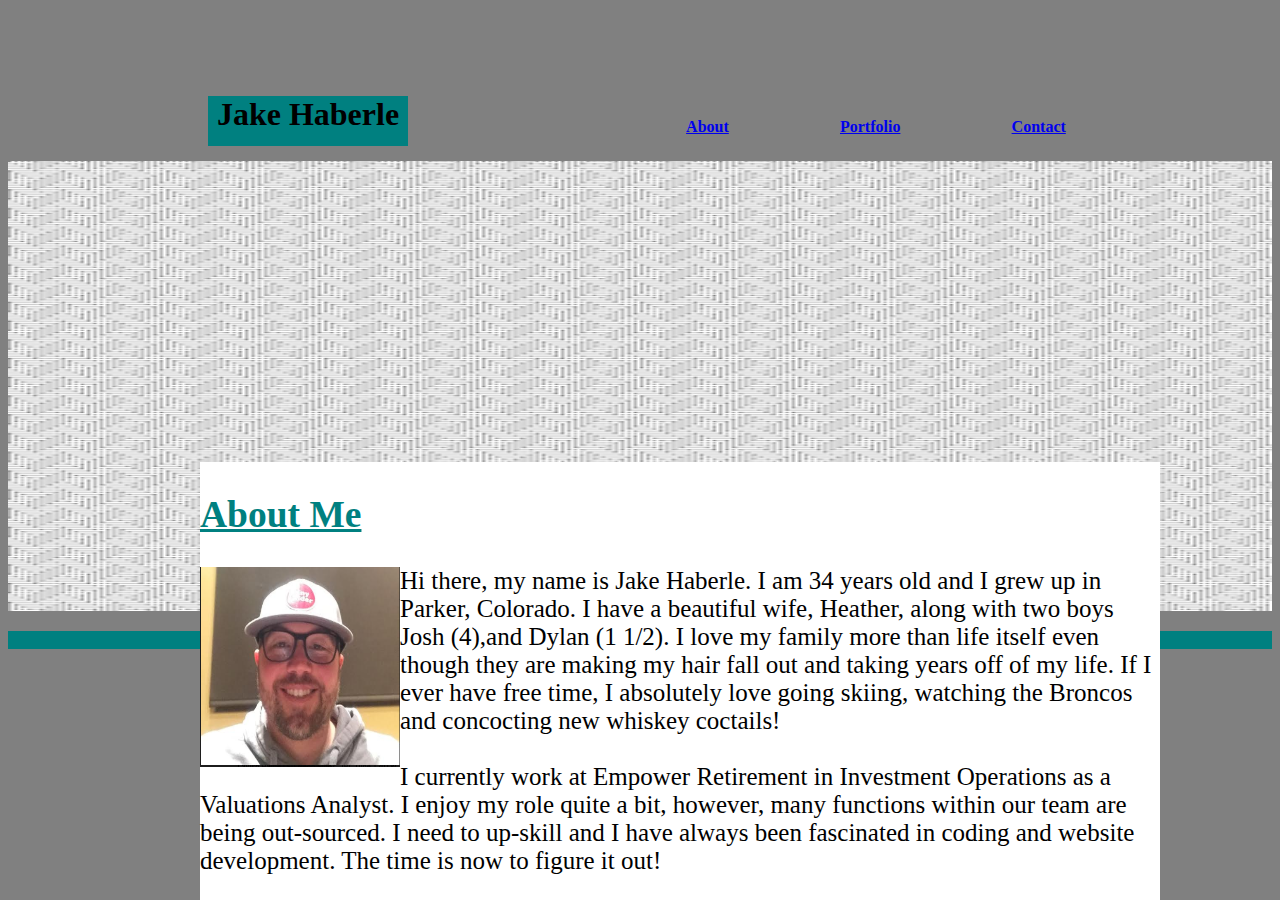
<file: index.html>
<!DOCTYPE html>
<html lang="en">
<head>
    <meta charset="UTF-8">
    <title>Jake's Portfolio</title>
    <link href="assets/css/style.css" rel="stylesheet">
</head>
<body>
    <div class="nameplate"><h1>Jake Haberle</h1></div>
    <ul>
        <li><a href="contact.html">Contact</a></li>
        <li><a href="portfolio.html">Portfolio</a></li>
        <li><a href="index.html">About</a></li>
    </ul>
    


    

   <img src="assets/images/crossline-lines.png">
      
    
   <div class="background">
        <p>

            <h2>About Me</h2>
   
        <img src="assets/images/Jake.PNG" id="Jake">
        Hi there, my name is Jake Haberle.  I am 34 years old
        and I grew up in Parker, Colorado.  I have a beautiful wife, Heather,
        along with two boys Josh (4),and Dylan (1 1/2).  I love my family more than life itself
        even though they are making my hair fall out and taking years off of my life.
        If I ever have free time, I absolutely love going skiing, watching the Broncos 
        and concocting new whiskey coctails!
        <br>
        <br>
        I currently work at Empower Retirement in Investment Operations as a 
        Valuations Analyst.  I enjoy my role quite a bit, however, many functions
        within our team are being out-sourced.  I need to up-skill and I have always 
        been fascinated in coding and website development.  The time is now to figure it out!
            </p>

        </div>

    <footer>
        <p id="footer">
            @copyright Jake Habes Industries
        </p>
    </footer>

    
</body>
</html>
</file>
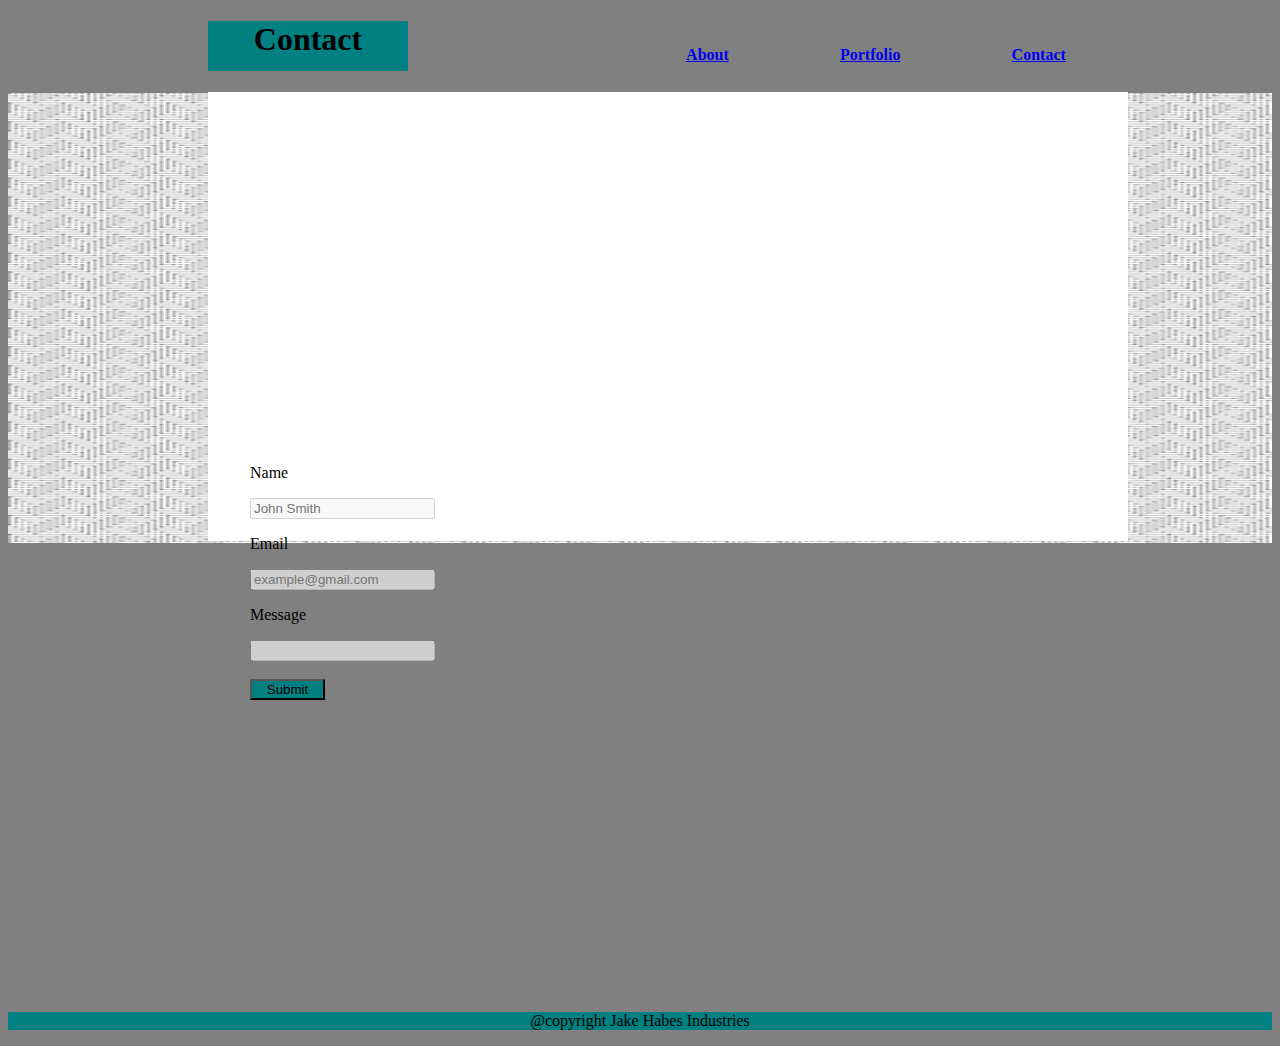
<file: contact.html>
<!DOCTYPE html>
<html lang="en">
<head>
    
    <link href="assets/css/style.css" rel="stylesheet">

    <ul>
        <li><a href="contact.html">Contact</a></li>
        <li><a href="portfolio.html">Portfolio</a></li>
        <li><a href="index.html">About</a></li>
    </ul>
    <h1 id="contact-header">Contact</h1>
    
</head>
<body>
    
    
    <div>
    <img src="assets/images/crossline-lines.png">
        <div id="contact-background"></div>  
    </div>

    <div class="contact-info">
    
    <br>
    <p>Name</p>
    <input type="text" placeholder="John Smith" disabled/>
    <p>Email</p>
    <input type="text" placeholder="example@gmail.com" disabled/>
    <p>Message</p>
    <input type="text" id="message" disabled>
    <br>
    <br>
    <button>Submit</button>
    
    </div>
    <footer>
        <p id="footer">
            @copyright Jake Habes Industries
        </p>
    </footer>
    
</body>
</html>
</file>
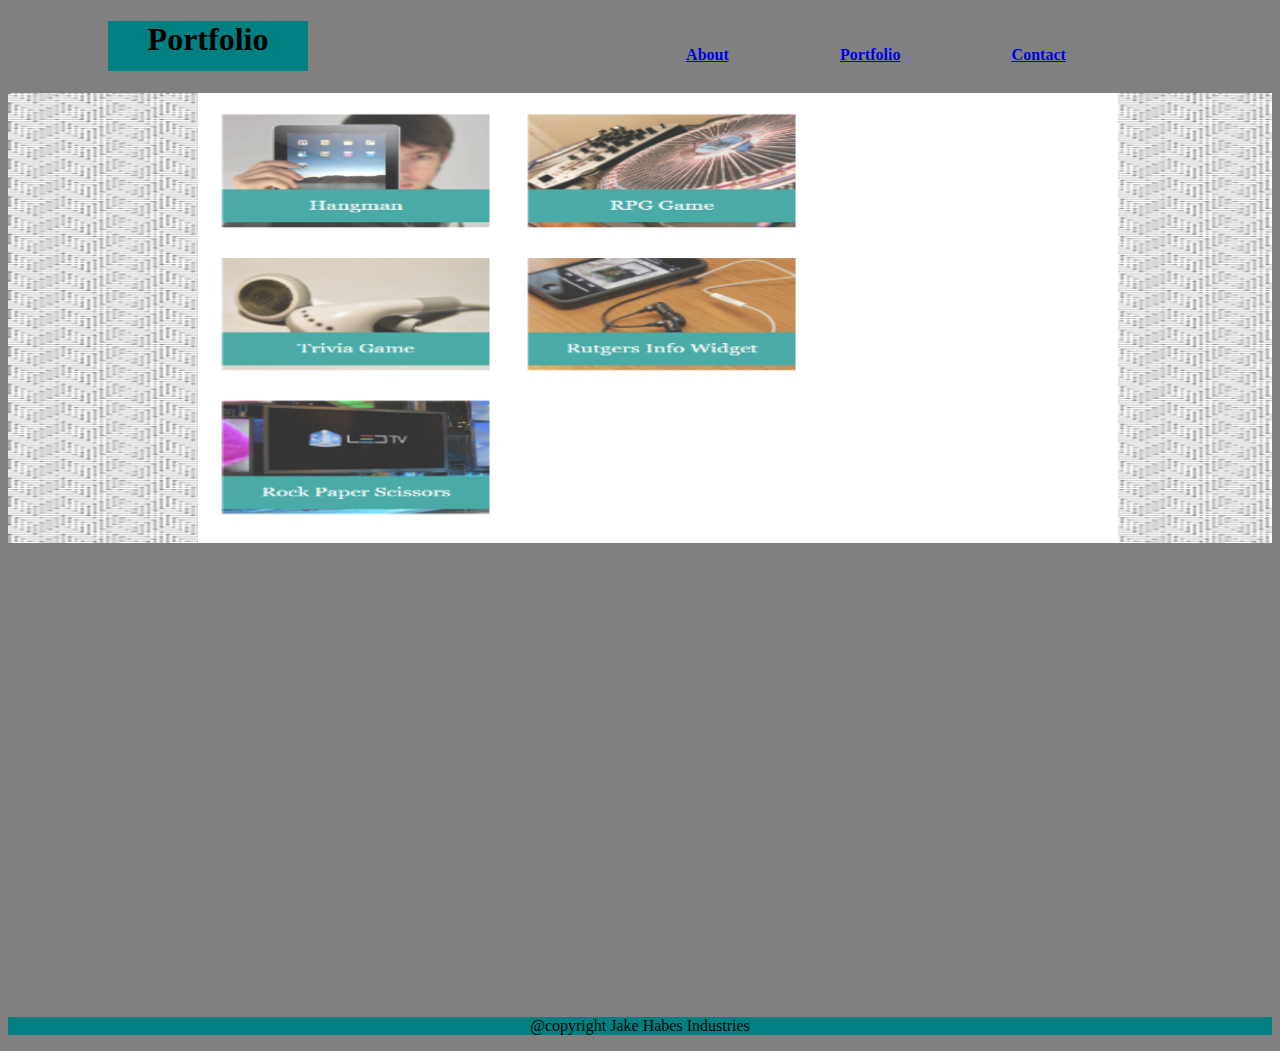
<file: portfolio.html>
<!DOCTYPE html>
<html lang="en">
<head>
    <meta charset="UTF-8">
    <title>Jake's Portfolio</title>
    <link href="assets/css/style.css" rel="stylesheet">
</head>
<body>
    
    <ul>
        <li><a href="contact.html">Contact</a></li>
        <li><a href="portfolio.html">Portfolio</a></li>
        <li><a href="index.html">About</a></li>
    </ul>
    <h1 id="portfolio-header">Portfolio</h1>


    
    <div>
   <img src="assets/images/crossline-lines.png">
        <div>
            <img src="assets/images/Portfolio-gallery.PNG" id=port-gallery>
        </div>
    </div>

   <footer>
    <p id="footer">
        @copyright Jake Habes Industries
    </p>
</footer>

</body>
</html>
</file>
<file: assets/css/style.css>
body {
    background-color: gray;
    }

.background {
    background-color: white;
    width: 960px;
    margin-left: 15%;
    bottom: 0%;
    position: absolute;
    font-size: 25px;
    border: 25px teal
}

img {
    top: 15%;
    bottom: 15%;
    width: 100%;
    height: 450px;
}



li {
    float: right;
    padding: 25px;
    position: relative;
    margin-right: 5%;
    right: 120px;
    list-style-type: none;
    font-weight: bold;
    color: white;
}

.nameplate {
    position: relative;
    left: 100px;
    top: 75px;
}

h1 {
    margin-left: 100px;
    background-color: teal;
    width: 200px;
    height:50px;
    text-align: center;
    bottom: 75px;
    left: 75px;
}

footer {
    text-align: center;
    background-color: teal;
}

h2 {
    color: teal;
    text-decoration: underline teal;
    text-decoration: width 900px;
}

#Jake {
    float:left;
    width: 200px;
    height: 200px;
}


.contact-info {
    position: absolute;
    bottom: 200px;
    left: 250px;
}



#portfolio-header {
    margin-left: 100px;
    background-color: teal;
    width: 200px;
    height:50px;
    text-align: center;
    bottom: 75px;
    left: 75px;
}

button {
    width: 75px;
    height 30px;
    background-color: teal;
    text-align: center;
}

#contact-header {
    margin-left: 200px;
    background-color: teal;
    width: 200px;
    height:50px;
    text-align: center;
    bottom: 75px;
    left: 200px;
    
}

#contact-background {
    position: relative;
    height: 449px;
    width: 920px;
    background-color: white;
    bottom: 455px;
    left: 200px;
}

#port-gallery {
    width: 920px;
    position: relative;
    left: 190px;
    bottom: 454px;

}
</file>
